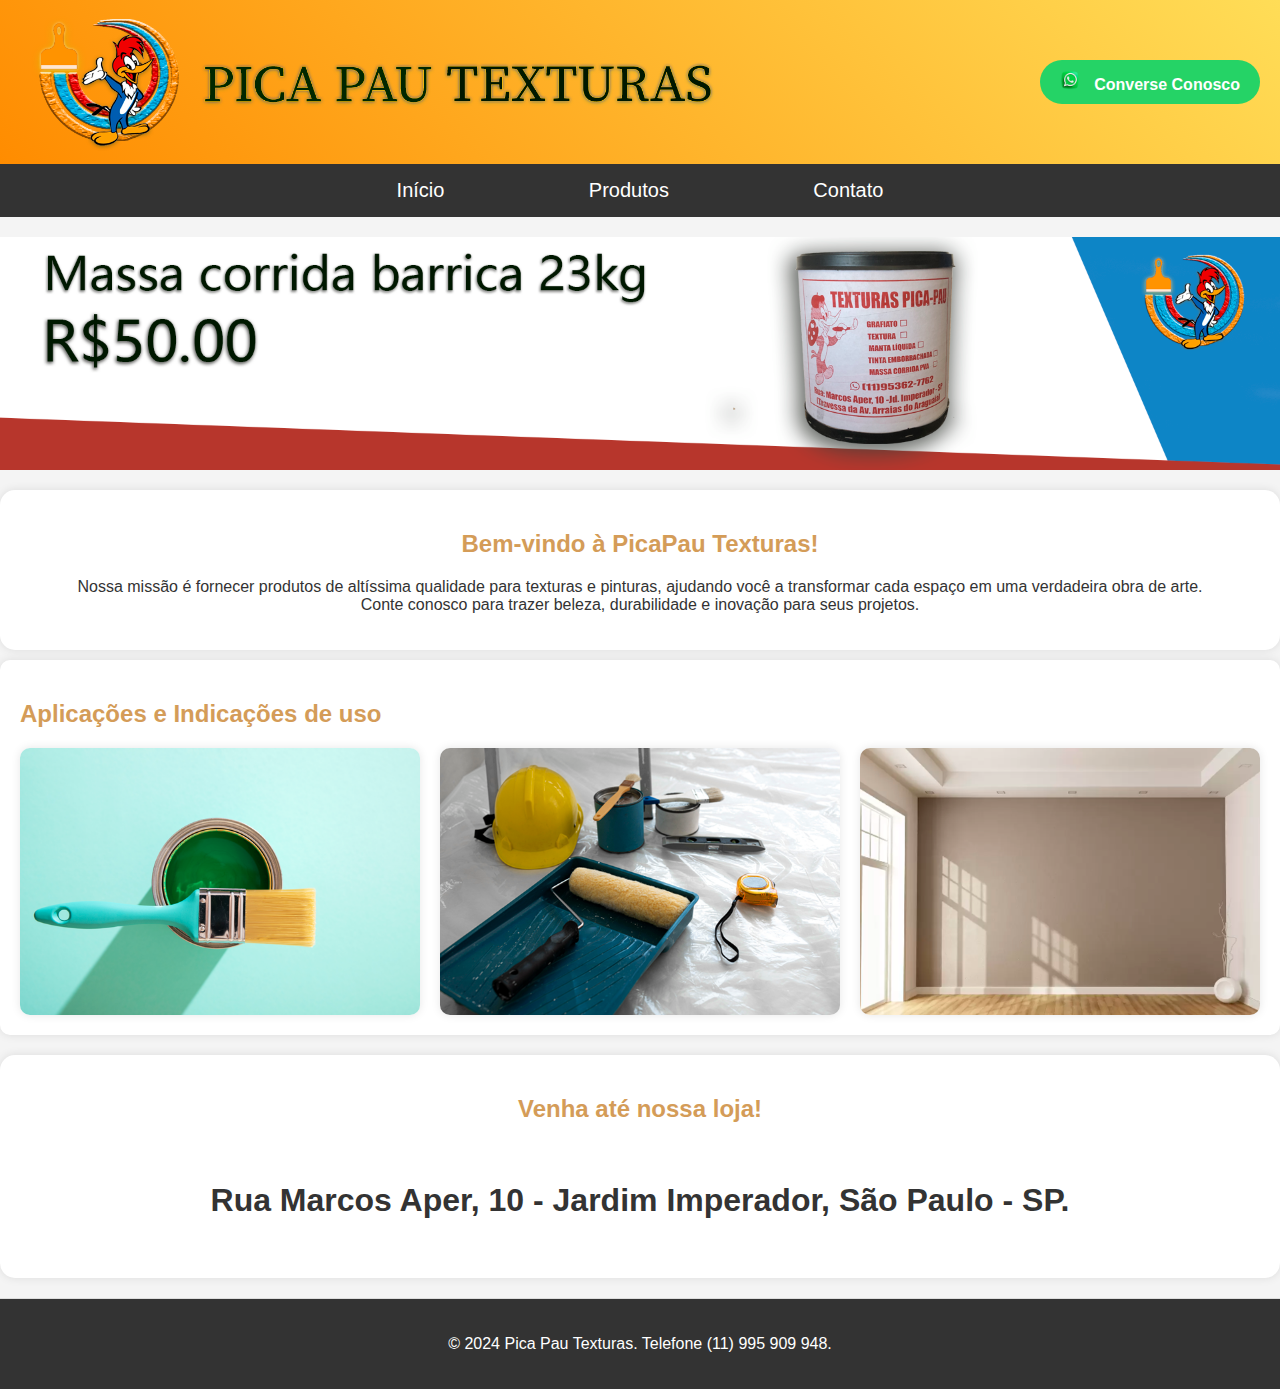
<file: index.html>
<!DOCTYPE html>
<html lang="pt-BR">
<head>
    <meta name="viewport" content="width=device-width, initial-scale=1.0">
    <meta charset="UTF-8">
    <title>PicaPau Texturas - Início</title>
    <link rel="stylesheet" href="styles.css">
</head>
<body>
    <!-- Cabeçalho do site -->
    <header>
        <div class="container header-container">
            <!-- Logo da empresa -->
            <img src="images/logofinalHori.png" alt="Logo da Loja de Grafiato" class="logo">
         
            <!-- Botão do WhatsApp -->
            <a href="https://wa.me/5511995909948" target="_blank" class="whatsapp-button">
                <img src="images/zap.png" alt="WhatsApp" class="whatsapp-icon">
                Converse Conosco
            </a>
        </div>
    </header>

    <!-- Navegação do site -->
    <nav>
        <a href="index.html">Início</a>
        <a href="produtos.html">Produtos</a>
        <a href="contato.html">Contato</a>
    </nav>

    <!-- Slider de imagens -->
    <div class="slider">
        <div class="slides">
            <!-- Imagens do slider -->
            <img src="images/bannerSlide1.png" alt="Banner 1" class="slide">
            <img src="images/bannerSlide2.png" alt="Banner 2" class="slide">
            <img src="images/bannerSlide3.png" alt="Banner 3" class="slide">
        </div>
    </div>

    <div class="welcome-box">
        <h2>Bem-vindo à PicaPau Texturas!</h2>
        <p>Nossa missão é fornecer produtos de altíssima qualidade para texturas e pinturas, ajudando você a transformar cada espaço em uma verdadeira obra de arte. 
            <br>Conte conosco para trazer beleza, durabilidade e inovação para seus projetos.</p>
    </div>
  

    <!-- Seção de produtos -->
    <section class="section" id="produtos">
        <h2>Aplicações e Indicações de uso</h2>
        <div class="product-banners">
            <div class="banner">
                <div class="slides">
                    <img src="images/appbanner14.png" alt="Produto 1 - Slide 3" class="slide">
                    <img src="images/appbanner1.png" alt="Produto 1 - Slide 1" class="slide">
                    <img src="images/appbanner10.png" alt="Produto 1 - Slide 3" class="slide">
                    <img src="images/appbanner2.png" alt="Produto 1 - Slide 2" class="slide">
                    <img src="images/appbanner3.png" alt="Produto 1 - Slide 3" class="slide">
                </div>
            </div>
            <div class="banner">
                <div class="slides">
                    <img src="images/appbanner11.png" alt="Produto 1 - Slide 3" class="slide">
                    <img src="images/appbanner5.png" alt="Produto 2 - Slide 2" class="slide">
                    <img src="images/appbanner4.png" alt="Produto 2 - Slide 1" class="slide">
                    <img src="images/appbanner13.png" alt="Produto 1 - Slide 3" class="slide">
                    <img src="images/appbanner6.png" alt="Produto 2 - Slide 3" class="slide">
                </div>
            </div>
            <div class="banner">
                <div class="slides">
                    <img src="images/appbanner7.png" alt="Produto 3 - Slide 1" class="slide">
                    <img src="images/appbanner12.png" alt="Produto 1 - Slide 3" class="slide">
                    <img src="images/appbanner9.png" alt="Produto 3 - Slide 3" class="slide">
                    <img src="images/appbanner8.png" alt="Produto 3 - Slide 2" class="slide">
                </div>
            </div>
        </div>
    </section>

    <div class="endereco-box">
        <h2>Venha até nossa loja!</h2><br>
        <h1> Rua Marcos Aper, 10 - Jardim Imperador, São Paulo - SP. </h1><br/>
    </div>

    <!-- Inclua o JavaScript -->
    <script src="scripts.js"></script>

    <!-- Rodapé do site -->
    <footer>
        <p>&copy; 2024 Pica Pau Texturas. Telefone (11)  995 909 948.</p>
    </footer>
</body>
</html>
</file>
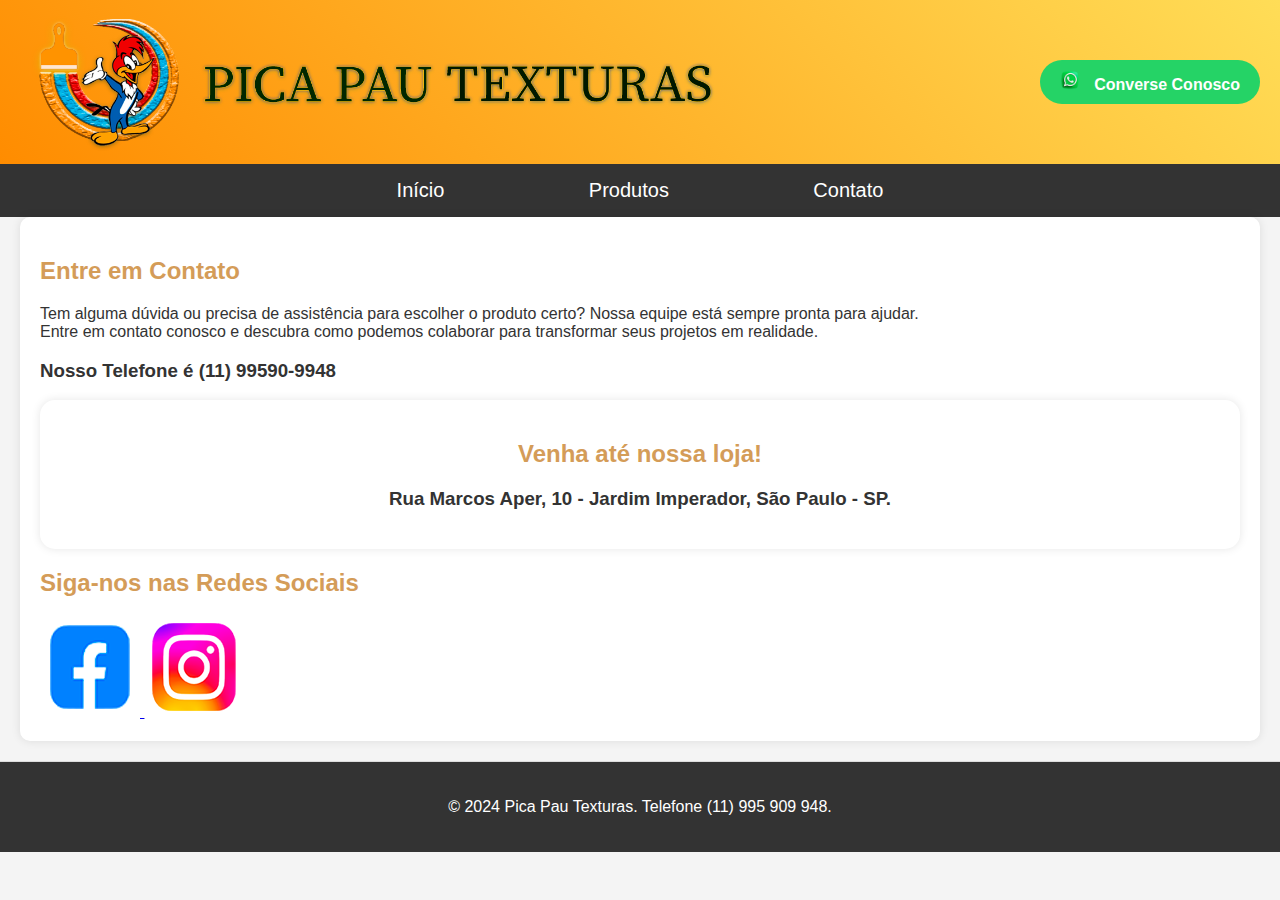
<file: contato.html>
<!DOCTYPE html>
<html lang="pt-BR">
<head>
    <meta charset="UTF-8">
    <meta name="viewport" content="width=device-width, initial-scale=1.0">
    <title>PicaPau Texturas - Início</title>
    <link rel="stylesheet" href="styles.css">
    <link rel="icon" href="images/favicon.ico" type="image/x-icon">
</head>
<body>
    <!-- Cabeçalho do site -->
    <header>
        <div class="container header-container">
            <!-- Logo da empresa -->
            <img src="images/logofinalHori.png" alt="Logo da Loja de Grafiato" class="logo">
         
            <!-- Botão do WhatsApp -->
            <a href="https://wa.me/5511995909948" target="_blank" class="whatsapp-button">
                <img src="images/zap.png" alt="WhatsApp" class="whatsapp-icon">
                Converse Conosco
            </a>
        </div>
    </header>

    <!-- Navegação do site -->
    <nav>
        <div class="container nav-container">
            <a href="index.html">Início</a>
            <a href="produtos.html">Produtos</a>
            <a href="contato.html">Contato</a>
        </div>
    </nav>

    <!-- Conteúdo principal do site -->
    <div class="container">
        <section class="section" id="contato">
            <h2>Entre em Contato</h2>
            <p>Tem alguma dúvida ou precisa de assistência para escolher o produto certo? Nossa equipe está sempre pronta para ajudar. 
                <br>Entre em contato conosco e descubra como podemos colaborar para transformar seus projetos em realidade.</br></p>
            <h3>Nosso Telefone é (11) 99590-9948</h3>

            <div class="endereco-box">
                <h2>Venha até nossa loja!</h2>
                <h3>Rua Marcos Aper, 10 - Jardim Imperador, São Paulo - SP.</h3>
            </div>

            <h2>Siga-nos nas Redes Sociais</h2>
            <!-- Botões de Redes Sociais -->
            <div class="social-buttons">
                <a href="https://www.facebook.com/profile.php?id=61559821162892" target="_blank" class="facebook-button">
                    <img src="images/face.png" alt="Facebook">
                </a>
                <a href="https://www.instagram.com/picapautexturas/" target="_blank" class="instagram-button">
                    <img src="images/insta.png" alt="Instagram">
                </a>
            </div>
        </section>
    </div>

    <!-- Rodapé do site -->
    <footer>
        <div class="container">
            <p>&copy; 2024 Pica Pau Texturas. Telefone (11) 995 909 948.</p>
        </div>
    </footer>
</body>
</html>
</file>
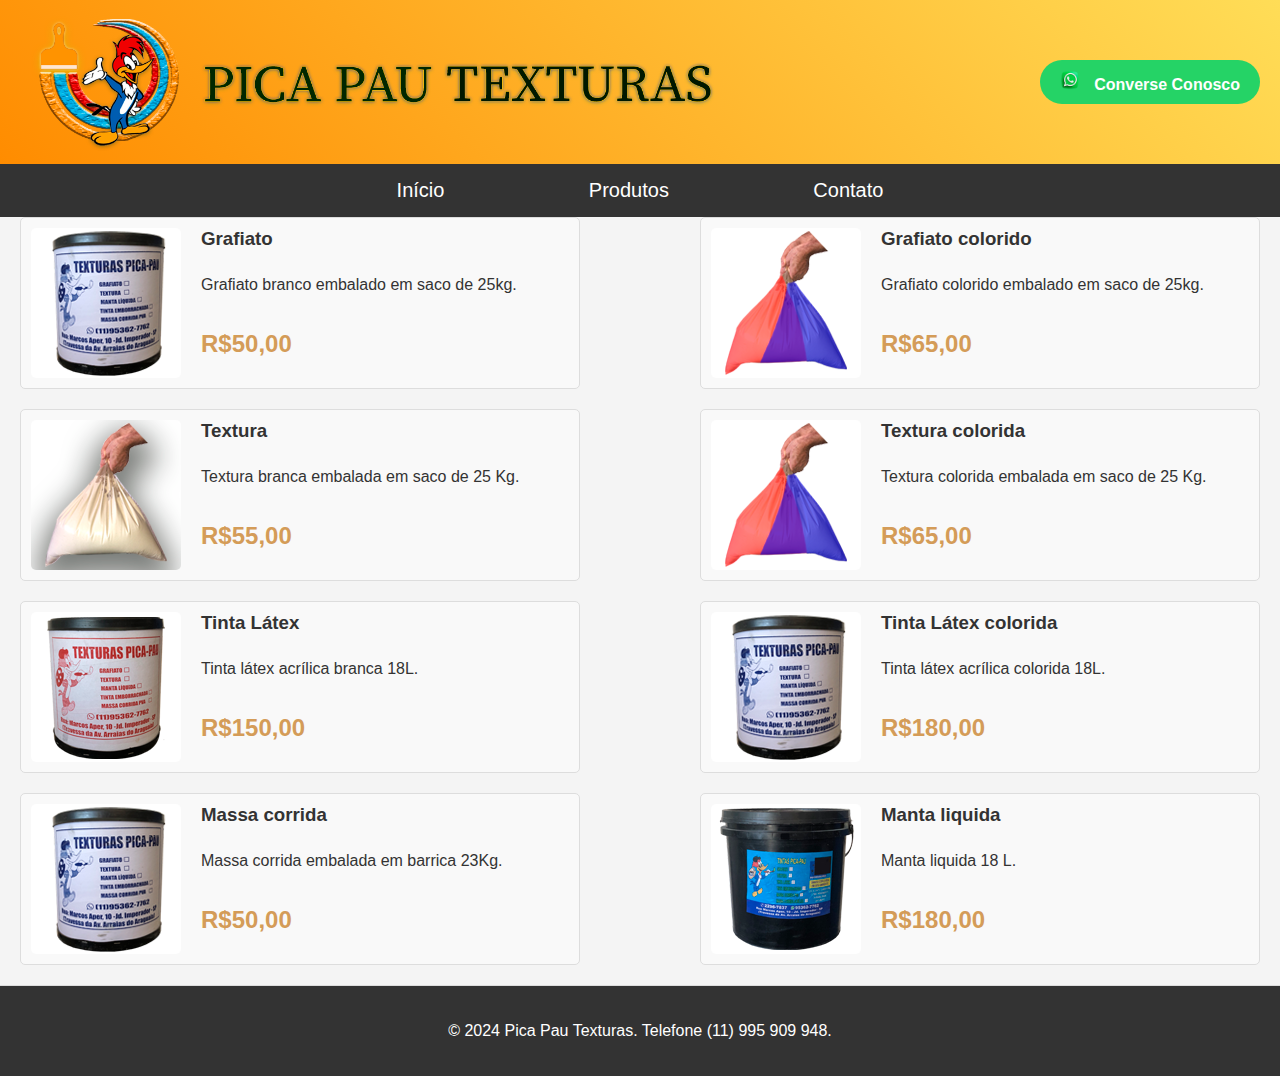
<file: produtos.html>
<!DOCTYPE html>
<html lang="pt-BR">
<head>
    <meta charset="UTF-8">
    <meta name="viewport" content="width=device-width, initial-scale=1.0">
    <title>PicaPau Texturas - Produtos</title>
    <link rel="stylesheet" href="styles.css">
</head>
<body>
    <!-- Cabeçalho do site -->
    <header>
        <div class="container header-container">
            <!-- Logo da empresa -->
            <img src="images/logofinalHori.png" alt="Logo da Loja de Grafiato" class="logo">
         
            <!-- Botão do WhatsApp -->
            <a href="https://wa.me/5511995909948" target="_blank" class="whatsapp-button">
                <img src="images/zap.png" alt="WhatsApp" class="whatsapp-icon">
                Converse Conosco
            </a>
        </div>
    </header>

    <!-- Navegação do site -->
    <nav>
        <a href="index.html">Início</a>
        <a href="produtos.html">Produtos</a>
        <a href="contato.html">Contato</a>
    </nav>

    <!-- Conteúdo principal do site -->
    <div class="container product-list">
        <div class="product-row">
            <section class="product">
                <img src="images/tintaBarri.png" alt="Produto 1">
                <div class="product-info">
                    <h3>Grafiato</h3>
                    <p>Grafiato branco embalado em saco de 25kg.</p>
                    <h2>R$50,00</h2>
                </div>
            </section>

            <section class="product">
                <img src="images/sacoColor.png" alt="Produto 2">
                <div class="product-info">
                    <h3>Grafiato colorido</h3>
                    <p>Grafiato colorido embalado em saco de 25kg.</p>
                    <h2>R$65,00</h2>
                </div>
            </section>
        </div>

        <div class="product-row">
            <section class="product">
                <img src="images/sacoTex.png" alt="Produto 3">
                <div class="product-info">
                    <h3>Textura</h3>
                    <p>Textura branca embalada em saco de 25 Kg.</p>
                    <h2>R$55,00</h2>
                </div>
            </section>

            <section class="product">
                <img src="images/sacoColor.png" alt="Produto 4">
                <div class="product-info">
                    <h3>Textura colorida</h3>
                    <p>Textura colorida embalada em saco de 25 Kg.</p>
                    <h2>R$65,00</h2>
                </div>
            </section>
        </div>

        <div class="product-row">
            <section class="product">
                <img src="images/texBarri.png" alt="Produto 5">
                <div class="product-info">
                    <h3>Tinta Látex</h3>
                    <p>Tinta látex acrílica branca 18L.</p>
                    <h2>R$150,00</h2>
                </div>
            </section>

            <section class="product">
                <img src="images/tintaBarri.png" alt="Produto 6">
                <div class="product-info">
                    <h3>Tinta Látex colorida</h3>
                    <p>Tinta látex acrílica colorida 18L.</p>
                    <h2>R$180,00</h2>
                </div>
            </section>
        </div>

        <div class="product-row">
            <section class="product">
                <img src="images/tintaBarri.png" alt="Produto 7">
                <div class="product-info">
                    <h3>Massa corrida</h3>
                    <p>Massa corrida embalada em barrica 23Kg.</p>
                    <h2>R$50,00</h2>
                </div>
            </section>

            <section class="product">
                <img src="images/manta.png" alt="Produto 8">
                <div class="product-info">
                    <h3>Manta liquida</h3>
                    <p>Manta liquida 18 L.</p>
                    <h2>R$180,00</h2>
                </div>
            </section>
        </div>
    </div>

    <!-- Rodapé do site -->
    <footer>
        <p>&copy; 2024 Pica Pau Texturas. Telefone (11)  995 909 948.</p>
    </footer>
</body>
</html>
</file>
<file: styles.css>
/* CSS atualizado com o ajuste no tamanho do texto do endereço */

body {
    font-family: Arial, sans-serif;
    margin: 0;
    padding: 0;
    background-color: #f4f4f4;
    color: #333;
}

.container {
    max-width: 1920px;
    margin: 0 auto;
    padding: 0 20px;
}

.header-container {
    display: flex;
    justify-content: space-between;
    align-items: center;
}

header {
    background: linear-gradient(45deg, #ff8c00, #ffdd57);
    padding: 10px 0;
}

.logo {
    width: 100%;
    max-width: 700px;
    height: auto;
}

.whatsapp-button {
    display: inline-block;
    background: #25d366;
    color: white;
    padding: 10px 20px;
    border-radius: 50px;
    text-decoration: none;
    font-weight: bold;
}

.whatsapp-icon {
    width: 20px;
    margin-right: 10px;
}

nav {
    background-color: #333;
    padding: 15px 0;
    text-align: center;
}

nav a {
    color: white;
    text-decoration: none;
    margin: 0 70px;
    font-size: 1.25rem;
}

nav a:hover {
    text-decoration: underline;
}

.slider {
    margin: 20px 0;
    position: relative;
    overflow: hidden;
}

.slides {
    display: flex;
    transition: transform 0.5s ease-in-out;
}

.slide {
    min-width: 100%;
    height: auto;
}

.section {
    background-color: white;
    padding: 20px;
    margin-bottom: 20px;
    border-radius: 10px;
    box-shadow: 0 0 10px rgba(0, 0, 0, 0.1);
}

h2 {
    color: #d49c58;
    margin-bottom: 20px;
}

.product-banners {
    display: flex;
    flex-wrap: wrap;
    gap: 20px;
}

.banner {
    flex: 1;
    min-width: 280px;
    background-color: #fff;
    border-radius: 10px;
    overflow: hidden;
    box-shadow: 0 0 10px rgba(0, 0, 0, 0.1);
}

.banner img {
    width: 100%;
}

.welcome-box, .endereco-box {
    background-color: white;
    padding: 20px;
    border-radius: 15px;
    box-shadow: 0 0 10px rgba(0, 0, 0, 0.1);
    margin: 10px 0;
    text-align: center;
}

.endereco-box .endereco-text {
    font-size: 2rem;
    font-weight: bold;
}

footer {
    background-color: #333;
    color: white;
    text-align: center;
    padding: 20px 0;
    border-top: 1px solid #ddd;
    margin-top: 20px;
}

.product-list {
    display: flex;
    flex-direction: column;
    gap: 20px;
}

.product-row {
    display: flex;
    justify-content: space-between;
    gap: 120px;
}

.product {
    display: flex;
    align-items: flex;
    border: 1px solid #ddd;
    border-radius: 5px;
    padding: 10px;
    background-color: #f9f9f9;
    flex: 1;
}

.product img {
    max-width: 150px;
    border-radius: 5px;
    margin-right: 20px;
}

.product-info {
    display: flex;
    flex-direction: column;
}

.product-info h3 {
    margin: 0 0 10px;
}

@media (max-width: 768px) {
    body {
        font-size: 0.875rem;
        padding: 10px;
    }

    .logo {
        width: 150px;
    }

    .header-container {
        flex-direction: column;
    }

    nav a {
        margin: 0 10px;
    }

    .welcome-box, .endereco-box {
        margin: 10px 0;
        padding: 15px;
    }

    .endereco-box .endereco-text {
        font-size: 1.5rem;
    }

    .product-banners {
        flex-direction: column;
    }

    .product-row {
        flex-direction: column;
    }
}
</file>
